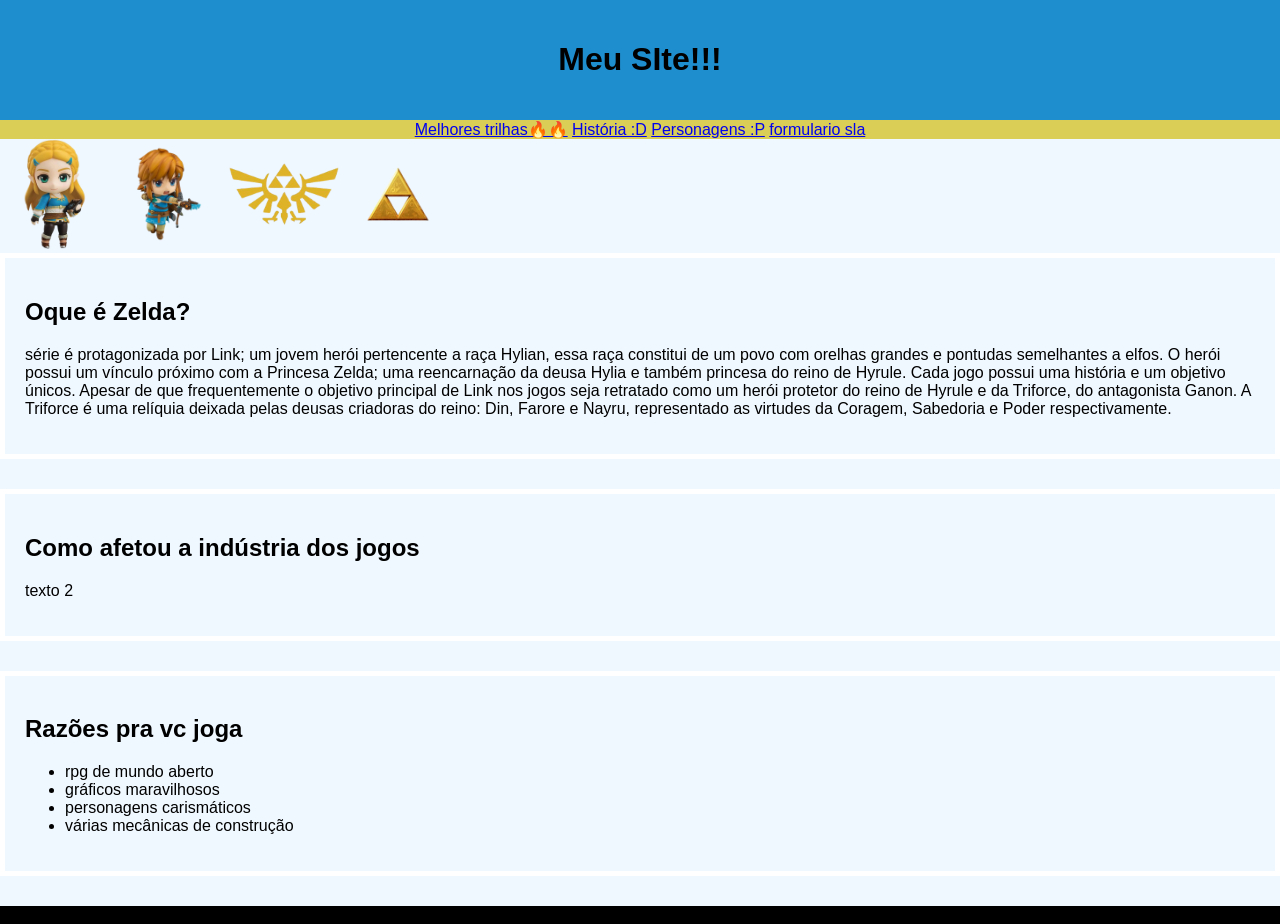
<file: index.html>
<!doctype html>
<html lang="pt-br">
  <head>
    <link rel="stylesheet" href="style.css" />
    <meta charset="UTF-8" />
    <meta name="viewport" content="width=device-width, initial-scale=1.0" />
    <title>meu site!!</title>
  </head>
  <body>
    <header>
      <h1>Meu SIte!!!</h1>
    </header>
    <nav>
      <a href="melhores_trilhas.html">Melhores trilhas🔥🔥</a>
      <a href="historia.html">História :D</a>
      <a href="personagens.html">Personagens :P</a>
      <a href="formulario.html"> formulario sla</a>
    </nav>

    <img
      src="imagens/zeldaanã.png"
      alt="zelda anã"
      style="height: 110"
      height="110"
    />
    <img
      src="imagens/linkzinn.png"
      alt="link anão"
      style="width: 110"
      height="110"
    />
    <img
      src="imagens/baixados-removebg-preview.png"
      alt="hyrule"
      style="height: 110"
      width="110"
    />
    <img
      src="imagens/The_Triforce-removebg-preview.png"
      alt="triforce"
      style="height: 110"
      width="110"
    />

    <main>
      <section>
        <h2>Oque é Zelda?</h2>
        <p>
          série é protagonizada por Link; um jovem herói pertencente a raça
          Hylian, essa raça constitui de um povo com orelhas grandes e pontudas
          semelhantes a elfos. O herói possui um vínculo próximo com a Princesa
          Zelda; uma reencarnação da deusa Hylia e também princesa do reino de
          Hyrule. Cada jogo possui uma história e um objetivo únicos. Apesar de
          que frequentemente o objetivo principal de Link nos jogos seja
          retratado como um herói protetor do reino de Hyrule e da Triforce, do
          antagonista Ganon. A Triforce é uma relíquia deixada pelas deusas
          criadoras do reino: Din, Farore e Nayru, representado as virtudes da
          Coragem, Sabedoria e Poder respectivamente.
        </p>
      </section>

      <section>
        <h2>Como afetou a indústria dos jogos</h2>
        <p>texto 2</p>
      </section>
      <section>
        <h2>Razões pra vc joga</h2>
        <ul>
          <li>rpg de mundo aberto</li>
          <li>gráficos maravilhosos</li>
          <li>personagens carismáticos</li>
          <li>várias mecânicas de construção</li>
        </ul>
      </section>
    </main>
    <footer>teste teste</footer>
  </body>
</html>
</file>
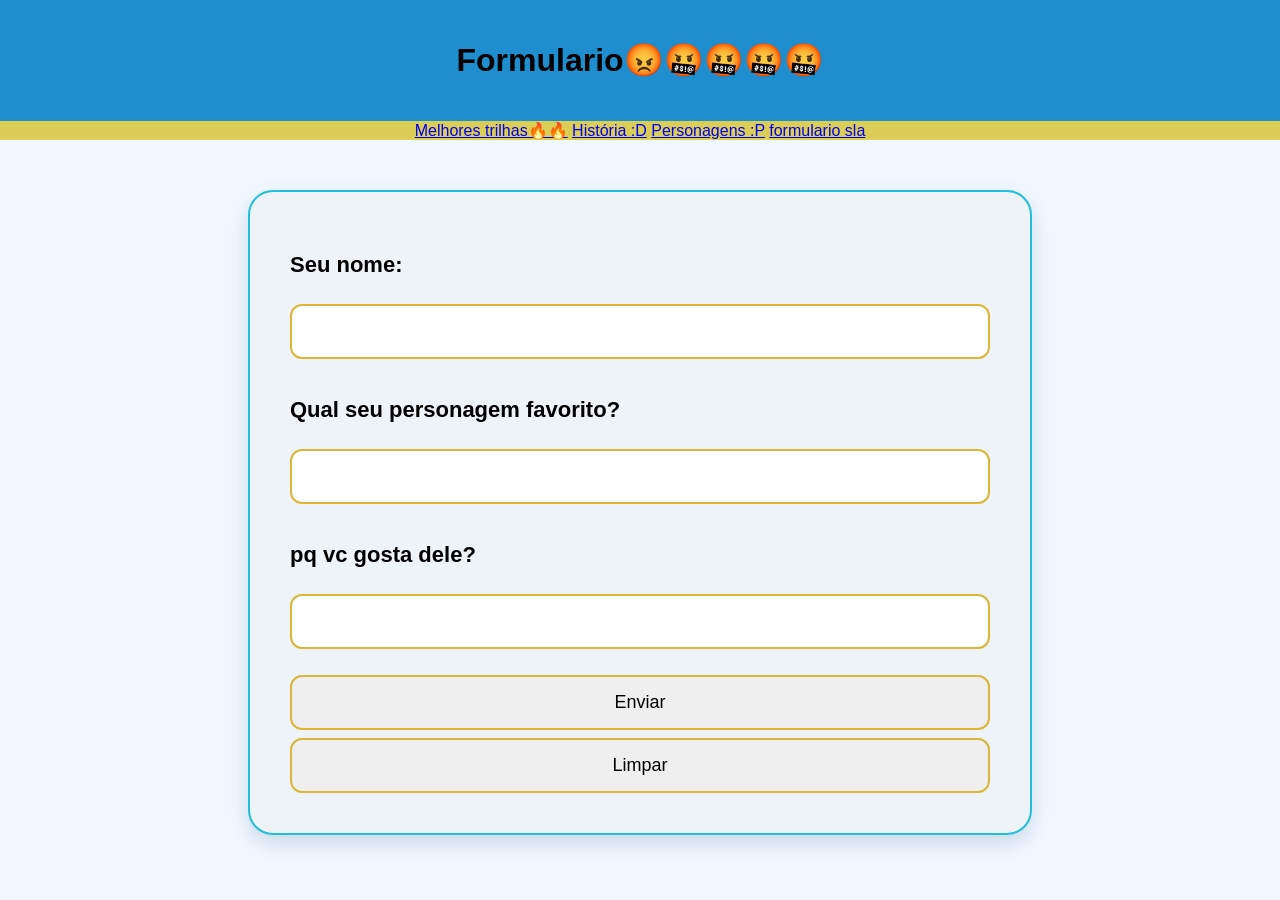
<file: formulario.html>
<!doctype html>
<html lang="pt-br">
  <head>
    <link rel="stylesheet" href="style.css" />
    <meta charset="UTF-8" />
    <meta name="viewport" content="width=device-width, initial-scale=1.0" />
    <title>formulario</title>
  </head>
  <body>
    <header>
      <h1>Formulario😡🤬🤬🤬🤬</h1>
    </header>
    <nav>
      <a href="melhores_trilhas.html">Melhores trilhas🔥🔥</a>
      <a href="historia.html">História :D</a>
      <a href="personagens.html">Personagens :P</a>
      <a href="formulario.html"> formulario sla</a>
    </nav>
    <main>
      <form>
        <label for="nome">Seu nome:</label><br />
        <input type="text" id="nome" name="nome" required /><br /><br />

        <label for="musica">Qual seu personagem favorito?</label><br />
        <input type="text" id="musica" name="musica" required /><br /><br />

        <label for="artista">pq vc gosta dele?</label><br />
        <input type="text" id="artista" name="artista" /><br /><br />

        <input type="submit" value="Enviar" />
        <input type="reset" value="Limpar" />
      </form>
    </main>
  </body>
</html>
</file>
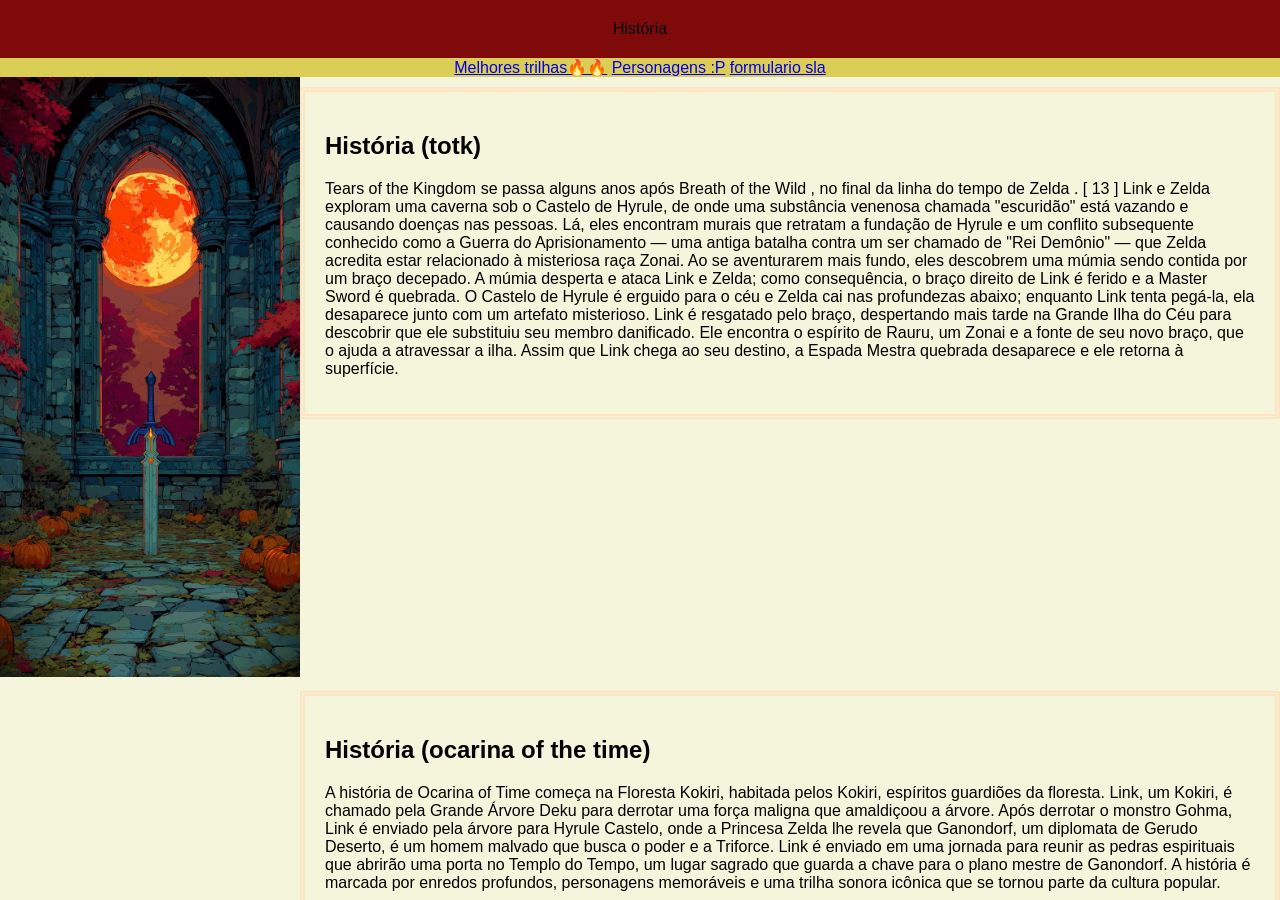
<file: historia.html>
<!DOCTYPE html>
<html lang="pt-br">
<head>
     <link rel="stylesheet" href="style.css" />
    <meta charset="UTF-8">
    <meta name="viewport" content="width=device-width, initial-scale=1.0">
    <title>História</title>
    <div class="canto"></div>
</head>
<body class="historia-page">
<header> História </header>
<nav>
    <a href="index.html" Início </a>
    <a href="melhores_trilhas.html">Melhores trilhas🔥🔥</a>
    <a href="personagens.html">Personagens :P</a>
     <a href="formulario.html"> formulario sla</a>
    <div class="hover"></div>
</nav>
    <main>
        <section>
            <h1> História (totk)</h1>
        <p>Tears of the Kingdom se passa alguns anos após Breath of the Wild , no final da linha do tempo de Zelda . 
            [ 13 ] Link e Zelda exploram uma caverna sob o Castelo de Hyrule, de onde uma substância venenosa chamada "escuridão"
             está vazando e causando doenças nas pessoas. Lá, eles encontram murais que retratam a fundação de Hyrule e um conflito subsequente
              conhecido como a Guerra do Aprisionamento — uma antiga batalha contra um ser chamado de "Rei Demônio" — que Zelda acredita estar
              relacionado à misteriosa raça Zonai. Ao se aventurarem mais fundo, eles descobrem uma múmia sendo contida por um braço decepado.
               A múmia desperta e ataca Link e Zelda; como consequência, o braço direito de Link é ferido e a Master Sword é quebrada.
                O Castelo de Hyrule é erguido para o céu e Zelda cai nas profundezas abaixo; enquanto Link tenta pegá-la, ela desaparece junto com um artefato misterioso. Link é resgatado pelo braço, despertando mais tarde na Grande Ilha do Céu para descobrir que ele substituiu seu membro danificado. Ele encontra o espírito de Rauru, um Zonai e a fonte de seu novo braço,
         que o ajuda a atravessar a ilha. Assim que Link chega ao seu destino, a Espada Mestra quebrada desaparece 
         e ele retorna à superfície.</p></section>
        <sectionn> 
 <div id="canto">
    <img src="imagens/hyrule.jpeg" alt="hyrule" width="300">
    <section>
        <h1> História (ocarina of the time)</h1>
        <p>A história de Ocarina of Time começa na Floresta Kokiri, habitada pelos Kokiri,
             espíritos guardiões da floresta. Link, um Kokiri, é chamado pela Grande Árvore Deku para derrotar
              uma força maligna que amaldiçoou a árvore. Após derrotar o monstro Gohma, Link é enviado pela árvore
               para Hyrule Castelo, onde a Princesa Zelda lhe revela que Ganondorf, um diplomata de Gerudo Deserto,
                é um homem malvado que busca o poder e a Triforce. Link é enviado em uma jornada para reunir as pedras
                 espirituais que abrirão uma porta no Templo do Tempo, um lugar sagrado que guarda a chave para o plano
                  mestre de Ganondorf. A história é marcada por enredos profundos, personagens memoráveis e uma trilha 
                  sonora icônica que se tornou parte da cultura popular.</p>
    </section>
</sectionn>

    </main>
 
</div>
</body>
</html>
</file>
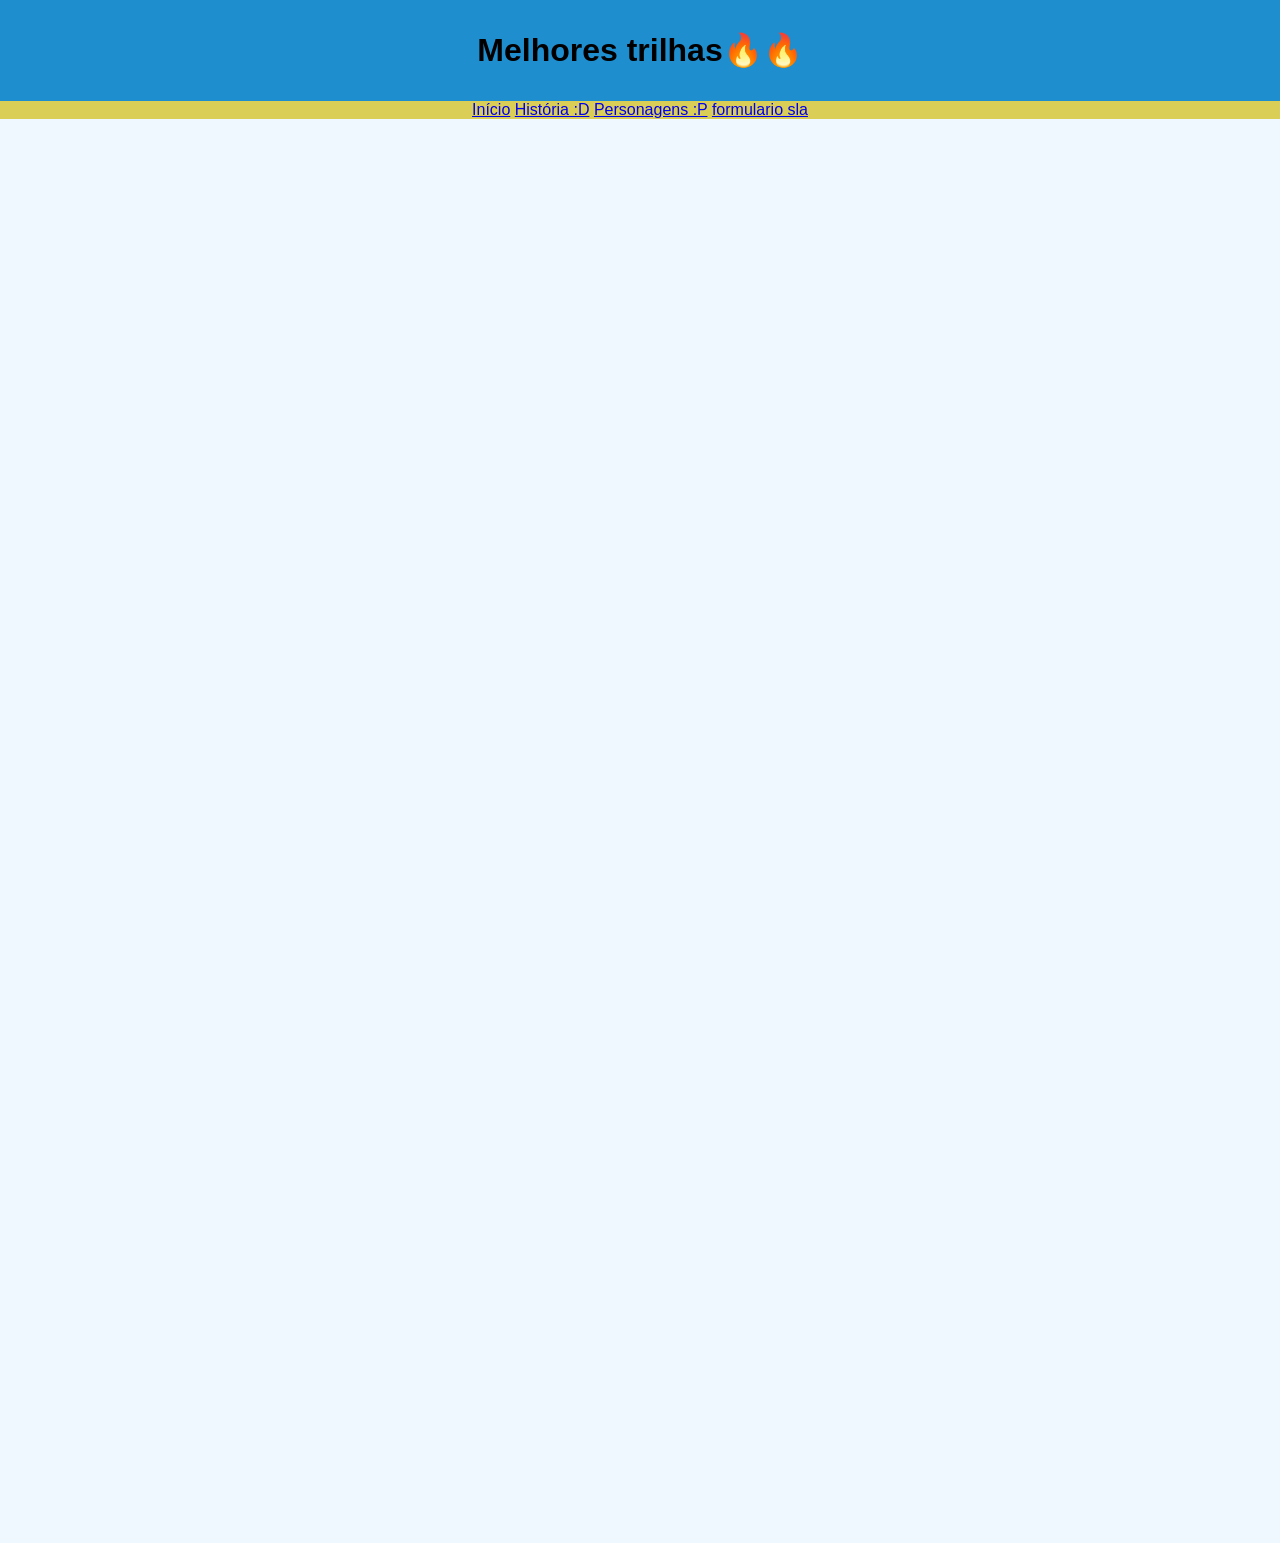
<file: melhores_trilhas.html>
<!doctype html>
<html lang="pt-br">
  <head>
    <link rel="stylesheet" href="style.css" />
    <meta charset="UTF-8" />
    <meta name="viewport" content="width=device-width, initial-scale=1.0" />
    <title>musgas!!!</title>
  </head>
  <body class="trilhas-page">
    <header>
      <h1>Melhores trilhas🔥🔥</h1>
    </header>
    <nav>
      <a href="index.html">Início</a>
      <a href="historia.html">História :D</a>
      <a href="personagens.html">Personagens :P</a>
      <a href="formulario.html"> formulario sla</a>
    </nav>
    <iframe
      data-testid="embed-iframe"
      style="border-radius: 12px"
      src="https://open.spotify.com/embed/track/61sv94qblFLFas6EjZ478t?utm_source=generator"
      width="100%"
      height="352"
      frameborder="0"
      allowfullscreen=""
      allow="
        autoplay;
        clipboard-write;
        encrypted-media;
        fullscreen;
        picture-in-picture;
      "
      loading="lazy"
    ></iframe>
    <iframe
      data-testid="embed-iframe"
      style="border-radius: 12px"
      src="https://open.spotify.com/embed/track/6J5tIxkpSLayW34h2cvodI?utm_source=generator"
      width="100%"
      height="352"
      frameborder="0"
      allowfullscreen=""
      allow="
        autoplay;
        clipboard-write;
        encrypted-media;
        fullscreen;
        picture-in-picture;
      "
      loading="lazy"
    ></iframe>
    <iframe
      data-testid="embed-iframe"
      style="border-radius: 12px"
      src="https://open.spotify.com/embed/track/3R9BVt1RBoFWybCVRFzigN?utm_source=generator"
      width="100%"
      height="352"
      frameborder="0"
      allowfullscreen=""
      allow="
        autoplay;
        clipboard-write;
        encrypted-media;
        fullscreen;
        picture-in-picture;
      "
      loading="lazy"
    ></iframe>
    <iframe
      data-testid="embed-iframe"
      style="border-radius: 12px"
      src="https://open.spotify.com/embed/track/7zmDFUEVqDOsO1LPQGBAEr?utm_source=generator"
      width="100%"
      height="352"
      frameborder="0"
      allowfullscreen=""
      allow="
        autoplay;
        clipboard-write;
        encrypted-media;
        fullscreen;
        picture-in-picture;
      "
      loading="lazy"
    ></iframe>
  </body>
</html>
</file>
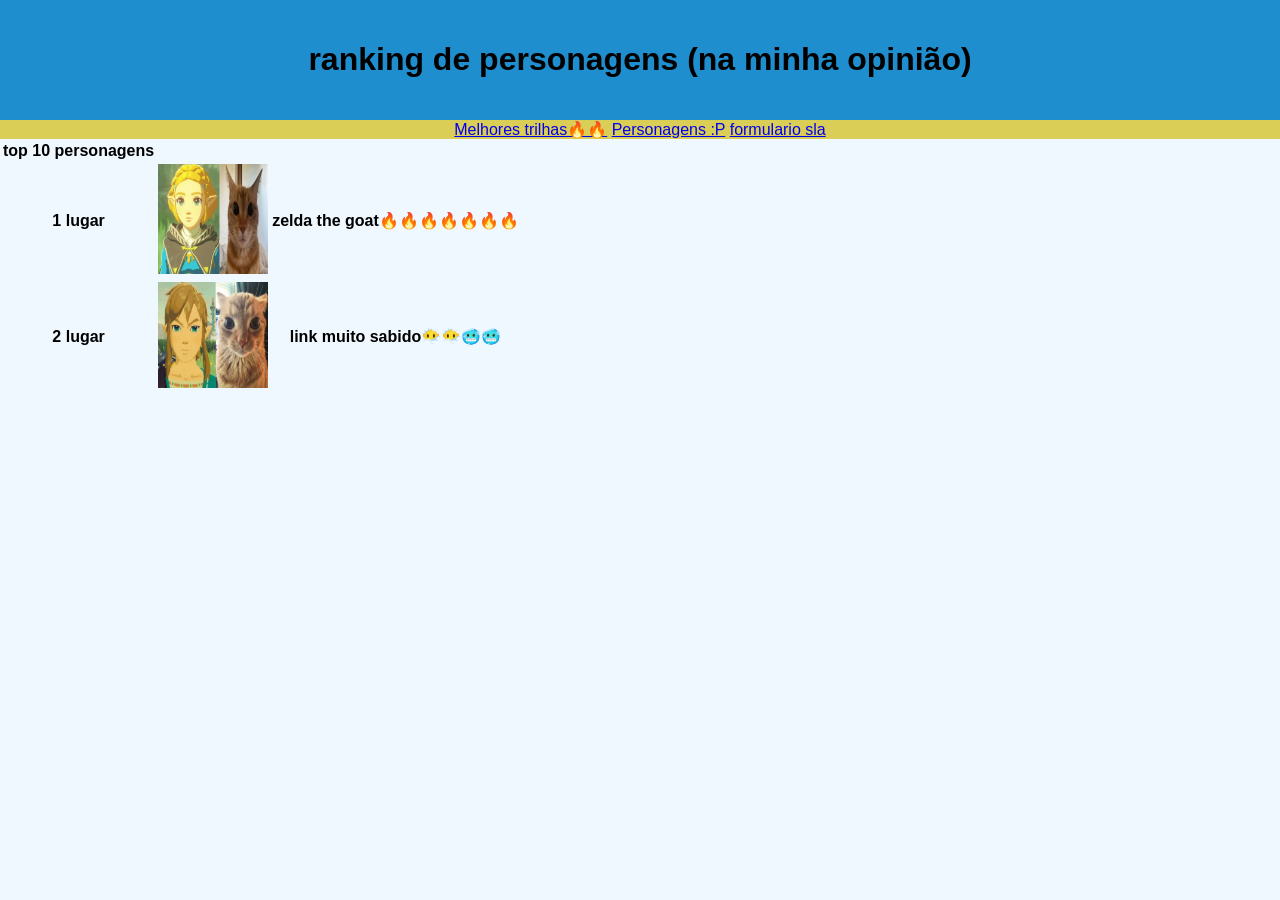
<file: personagens.html>
<!DOCTYPE html>
<html lang="en">
<head>
    <link rel="stylesheet" href="style.css" />
    <meta charset="UTF-8">
    <meta name="viewport" content="width=device-width, initial-scale=1.0">
    <title>Document</title>
</head>
<body>
    <header>
        <h1> ranking de personagens (na minha opinião)</h1>
    </header>
    <nav>
    <a href="index.html" Início </a>
    <a href="melhores_trilhas.html">Melhores trilhas🔥🔥</a>
    <a href="personagens.html">Personagens :P</a>
     <a href="formulario.html"> formulario sla</a>
    <div class="hover"></div>
</nav>
<main>
     
    <table>
    <tr>
    <th>top 10 personagens</th>
    </tr>
    <tr>
    <th>1 lugar</th>
    <th> <img src="imagens/𝘡𝘦𝘭𝘥𝘢 𝘐𝘤𝘰𝘯  ۶ৎ.jpg" style="height: 110"
      width="110"></th>
    <th> zelda the goat🔥🔥🔥🔥🔥🔥🔥</th>
    </tr>
    <tr>
    <th>2 lugar</th>
    <th> <img src="imagens/Link.jpg" alt="o link sabidostyle="height: 110"
      width="110""></th>
    <th>link muito sabido😶‍🌫️😶‍🌫️🥶🥶</th>
    </tr>

    </table>

</main>

   
</body>
</html>
</file>
<file: style.css>
body {
  font-family: Arial, Helvetica, sans-serif;
  margin: 0;
  padding: 0;
}
header {
  background-color: rgb(30, 142, 207);
  padding: 20px;
  text-align: center;
}
nav {
  background-color: rgb(219, 206, 86);
}
body {
  background-color: aliceblue;
}
footer {
  background-color: black;
  text-align: center;
}

section {
  margin-bottom: 30px;
  padding: 20px;
  border: 5px solid #ffffff;
}
nav {
  text-align: center;
  text-decoration: dotted;
}
.historia-page header {
  background-color: rgb(126, 10, 10);
}
.historia-page {
  background-color: beige;
}

.trilhas-page header {
  padding: 10px;
}
.canto {
  position: fixed;
  right: 0pt;
}
.historia-page section {
  border-color: bisque;
  border-style: double;
  position: fixed;
  left: 0px;
  font-size: medium;
  text-align: left;
  margin-left: 300px;
  margin-top: 10px;
}
form {
  background-color: #edf3f7;
  border: 2px solid #21beda;
  border-radius: 25px;

  width: 700px;
  padding: 40px;

  box-shadow: 0 8px 20px rgba(0, 47, 109, 0.15);
  margin: 50px auto;
}

form h2 {
  text-align: center;
  color: #4ddbff;
  font-size: 40px;
}

label {
  display: block;
  margin-top: 20px;

  font-size: 22px;
  font-weight: bold;
}

input,
select,
textarea {
  width: 100%;

  padding: 15px;
  margin-top: 8px;

  border: 2px solid #ddb637;
  border-radius: 12px;

  font-size: 18px;

  box-sizing: border-box;
}

button {
  width: 100%;

  margin-top: 30px;
  padding: 18px;

  background-color: #00a0bd;
  color: rgb(0, 204, 255);

  border: none;
  border-radius: 12px;

  font-size: 22px;
  cursor: pointer;
}

button:hover {
  background-color: #188ae7;
}
</file>
